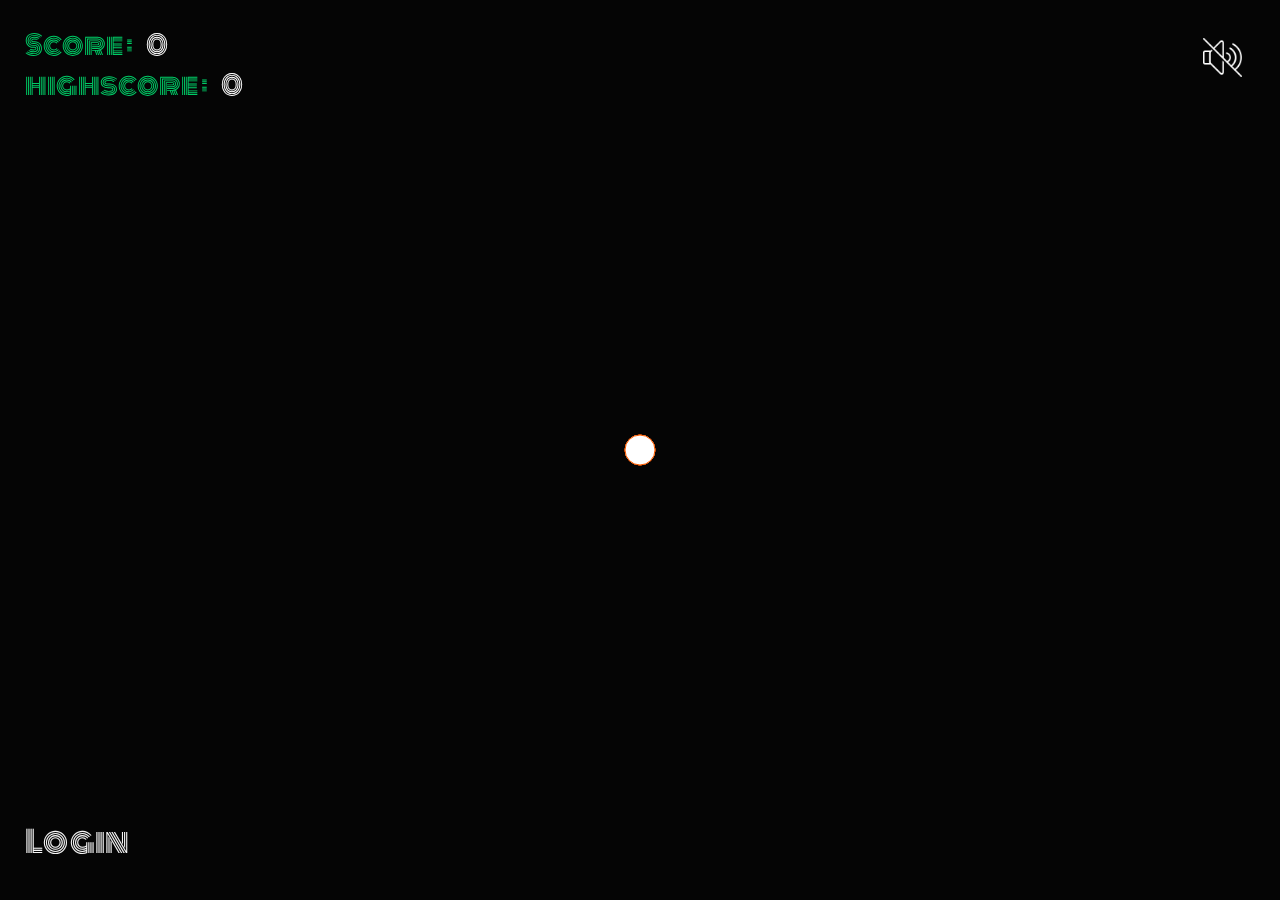
<file: index.html>
<!DOCTYPE html>
<html lang="en">

<head>
    <meta charset="UTF-8">
    <meta http-equiv="X-UA-Compatible" content="IE=edge">
    <meta name="viewport" content="width=device-width, initial-scale=1.0">

    <title>Colorful-Canvas!</title>
    <link rel="stylesheet" href="./style.css">
    <link rel="shortcut icon" href="./images/favicon.ico" type="image/x-icon">
</head>

<body>
    <div id="scorebox">Score : <span id="track"> 0 </span></div>
    <div id="highscore">highscore : <span id="trackhigh">0</span></div>
    <img id="soundImage" class="image" src="./images/mute.png">
    <button id="button1" type="button"></button>
    <a href="./login.html">Login</a>
    <canvas></canvas>
</body>
<script src="https://cdnjs.cloudflare.com/ajax/libs/gsap/3.7.1/gsap.min.js"
    integrity="sha512-UxP+UhJaGRWuMG2YC6LPWYpFQnsSgnor0VUF3BHdD83PS/pOpN+FYbZmrYN+ISX8jnvgVUciqP/fILOXDjZSwg=="
    crossorigin="anonymous" referrerpolicy="no-referrer"></script>
<script src="./index.js"></script>

</html>
</file>
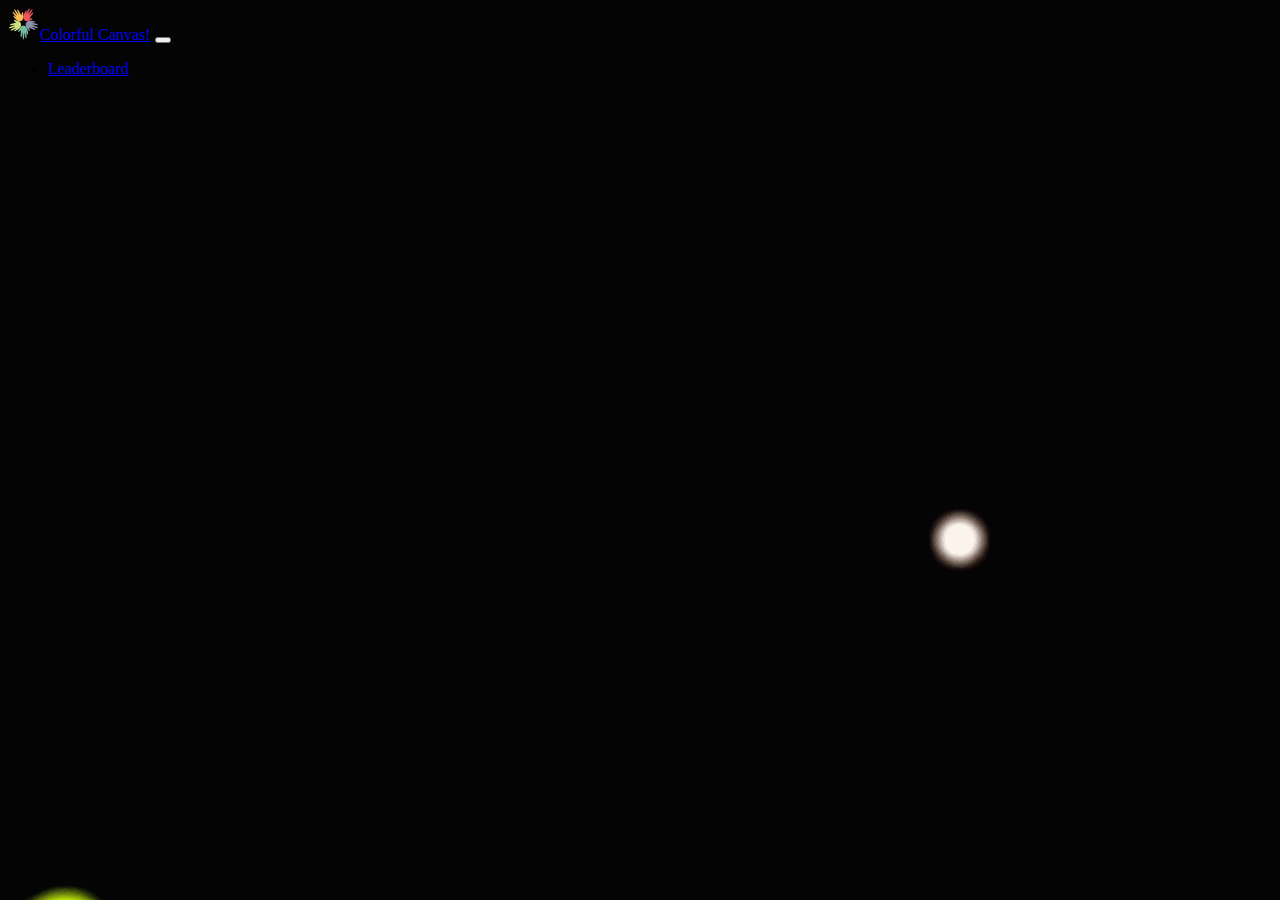
<file: leaderboard.html>
<!doctype html>
<html lang="en">

<head>
    <!-- Required meta tags -->
    <!doctype html>
    <html lang="en">

    <head>
        <!-- Required meta tags -->
        <meta charset="utf-8">
        <meta name="viewport" content="width=device-width, initial-scale=1">
        <!-- Bootstrap CSS -->
        <link href="https://cdn.jsdelivr.net/npm/bootstrap@5.1.0/dist/css/bootstrap.min.css" rel="stylesheet"
            integrity="sha384-KyZXEAg3QhqLMpG8r+8fhAXLRk2vvoC2f3B09zVXn8CA5QIVfZOJ3BCsw2P0p/We" crossorigin="anonymous">
        <link rel="shortcut icon" href="./images/favicon.ico" type="image/x-icon">
        <title>Login | Colorful canvas!</title>
    </head>
    <style>
        body {
            background: url('./images/1.gif');
        }
    </style>

<body>
    <nav class="navbar navbar-expand-lg navbar-dark bg-dark">
        <div class="container-fluid">
            <a class="navbar-brand" href="./index.html"><img src="./images/favicon1.png" class="mx-2">Colorful
                Canvas!</a>
            <button class="navbar-toggler" type="button" data-bs-toggle="collapse"
                data-bs-target="#navbarSupportedContent" aria-controls="navbarSupportedContent" aria-expanded="false"
                aria-label="Toggle navigation">
                <span class="navbar-toggler-icon"></span>
            </button>
            <div class="collapse navbar-collapse" id="navbarSupportedContent">
                <ul class="navbar-nav me-auto mb-2 mb-lg-0">
                    <li class="nav-item">
                        <a class="nav-link" href="./leaderboard.html">Leaderboard</a>
                    </li>
                </ul>

            </div>
        </div>
    </nav>



    <!-- Optional JavaScript; choose one of the two! -->

    <!-- Option 1: Bootstrap Bundle with Popper -->
    <script src="https://cdn.jsdelivr.net/npm/bootstrap@5.1.0/dist/js/bootstrap.bundle.min.js"
        integrity="sha384-U1DAWAznBHeqEIlVSCgzq+c9gqGAJn5c/t99JyeKa9xxaYpSvHU5awsuZVVFIhvj"
        crossorigin="anonymous"></script>

    <!-- Option 2: Separate Popper and Bootstrap JS -->
    <!--
        <script src="https://cdn.jsdelivr.net/npm/@popperjs/core@2.9.3/dist/umd/popper.min.js" integrity="sha384-eMNCOe7tC1doHpGoWe/6oMVemdAVTMs2xqW4mwXrXsW0L84Iytr2wi5v2QjrP/xp" crossorigin="anonymous"></script>
        <script src="https://cdn.jsdelivr.net/npm/bootstrap@5.1.0/dist/js/bootstrap.min.js" integrity="sha384-cn7l7gDp0eyniUwwAZgrzD06kc/tftFf19TOAs2zVinnD/C7E91j9yyk5//jjpt/" crossorigin="anonymous"></script>
        -->
</body>

</html>
</file>
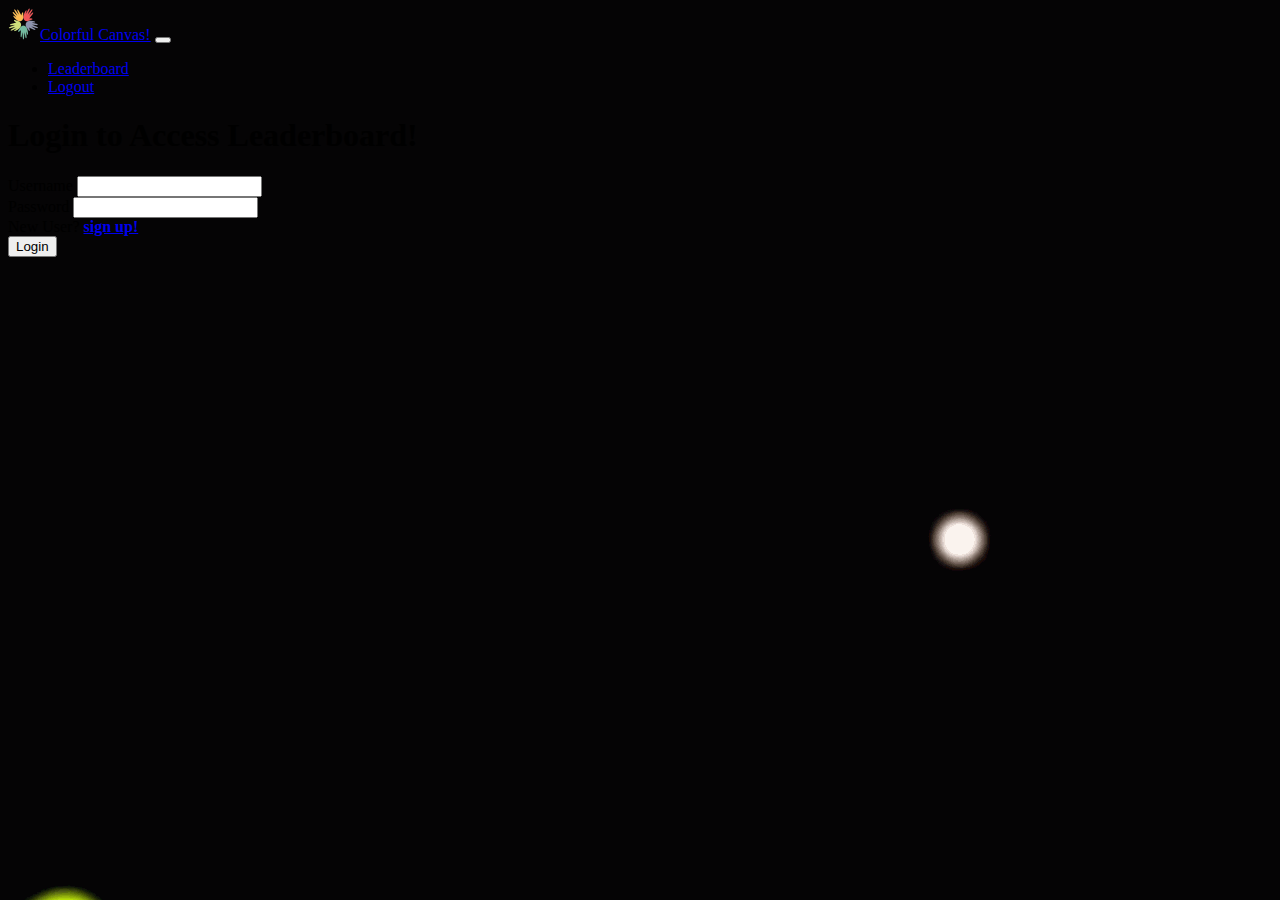
<file: login.html>
<!doctype html>
<html lang="en">

<head>
    <!-- Required meta tags -->
    <meta charset="utf-8">
    <meta name="viewport" content="width=device-width, initial-scale=1">
    <!-- Bootstrap CSS -->
    <link href="https://cdn.jsdelivr.net/npm/bootstrap@5.1.0/dist/css/bootstrap.min.css" rel="stylesheet"
        integrity="sha384-KyZXEAg3QhqLMpG8r+8fhAXLRk2vvoC2f3B09zVXn8CA5QIVfZOJ3BCsw2P0p/We" crossorigin="anonymous">
    <link rel="shortcut icon" href="./images/favicon.ico" type="image/x-icon">
    <title>Login | Colorful canvas!</title>
</head>
<style>
    body {
        background: url('./images/1.gif');
    }
</style>

<body>
    <nav class="navbar navbar-expand-lg navbar-dark bg-dark">
        <div class="container-fluid">
            <a class="navbar-brand" href="./index.html"><img src="./images/favicon1.png" class="mx-2">Colorful
                Canvas!</a>
            <button class="navbar-toggler" type="button" data-bs-toggle="collapse"
                data-bs-target="#navbarSupportedContent" aria-controls="navbarSupportedContent" aria-expanded="false"
                aria-label="Toggle navigation">
                <span class="navbar-toggler-icon"></span>
            </button>
            <div class="collapse navbar-collapse" id="navbarSupportedContent">
                <ul class="navbar-nav me-auto mb-2 mb-lg-0">
                    <li class="nav-item">
                        <a class="nav-link" href="./leaderboard.html">Leaderboard</a>
                    </li>
                    <li class="nav-item">
                        <a class="nav-link" href="#">Logout</a>
                    </li>
                </ul>

            </div>
        </div>
    </nav>

    <div class="container mx-5">
        <h1 class="my-5 text-light">Login to Access Leaderboard!</h1>
        <form class="my-5" accept="" method="POST">
            <div class="mb-3 col-md-3 border-light">
                <label for="username" class="form-label text-light ">Username</label>
                <input type="text" class="form-control bg-black text-white" id="exampleInputEmail1" name="username"
                    aria-describedby="emailHelp" autocomplete="off">

            </div>
            <div class="mb-3 col-md-3 border-light ">
                <label for="exampleInputPassword1" class="form-label text-light">Password</label>
                <input type="password" name="password" class="form-control bg-black text-white">
                <div id="emailHelp" class="form-text text-white my-3">New User? <a href="./signup.html"><strong>sign
                            up!</strong></a></div>
            </div>
            <button type="submit" class="btn btn-primary">Login</button>
        </form>
    </div>

    <!-- Optional JavaScript; choose one of the two! -->

    <!-- Option 1: Bootstrap Bundle with Popper -->
    <script src="https://cdn.jsdelivr.net/npm/bootstrap@5.1.0/dist/js/bootstrap.bundle.min.js"
        integrity="sha384-U1DAWAznBHeqEIlVSCgzq+c9gqGAJn5c/t99JyeKa9xxaYpSvHU5awsuZVVFIhvj"
        crossorigin="anonymous"></script>

    <!-- Option 2: Separate Popper and Bootstrap JS -->
    <!--
    <script src="https://cdn.jsdelivr.net/npm/@popperjs/core@2.9.3/dist/umd/popper.min.js" integrity="sha384-eMNCOe7tC1doHpGoWe/6oMVemdAVTMs2xqW4mwXrXsW0L84Iytr2wi5v2QjrP/xp" crossorigin="anonymous"></script>
    <script src="https://cdn.jsdelivr.net/npm/bootstrap@5.1.0/dist/js/bootstrap.min.js" integrity="sha384-cn7l7gDp0eyniUwwAZgrzD06kc/tftFf19TOAs2zVinnD/C7E91j9yyk5//jjpt/" crossorigin="anonymous"></script>
    -->
</body>

</html>
</file>
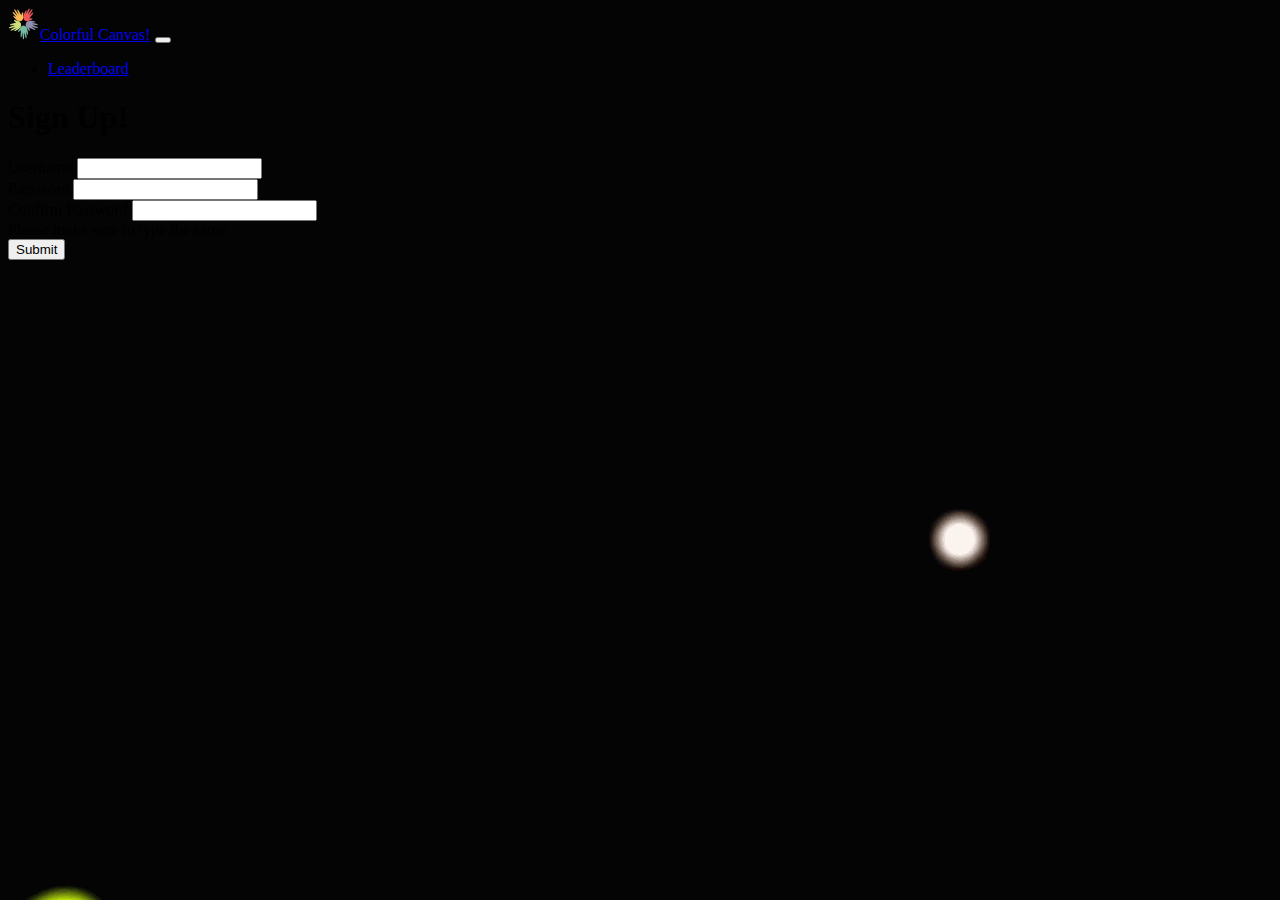
<file: signup.html>
<!doctype html>
<html lang="en">

<head>
    <!-- Required meta tags -->
    <!doctype html>
    <html lang="en">

    <head>
        <!-- Required meta tags -->
        <meta charset="utf-8">
        <meta name="viewport" content="width=device-width, initial-scale=1">
        <!-- Bootstrap CSS -->
        <link href="https://cdn.jsdelivr.net/npm/bootstrap@5.1.0/dist/css/bootstrap.min.css" rel="stylesheet"
            integrity="sha384-KyZXEAg3QhqLMpG8r+8fhAXLRk2vvoC2f3B09zVXn8CA5QIVfZOJ3BCsw2P0p/We" crossorigin="anonymous">
        <link rel="shortcut icon" href="./images/favicon.ico" type="image/x-icon">
        <title>Sign Up | Colorful canvas!</title>
    </head>
    <style>
        body {
            background: url('./images/1.gif');
        }
    </style>

<body>
    <nav class="navbar navbar-expand-lg navbar-dark bg-dark">
        <div class="container-fluid">
            <a class="navbar-brand" href="./index.html"><img src="./images/favicon1.png" class="mx-2">Colorful Canvas!</a>
            <button class="navbar-toggler" type="button" data-bs-toggle="collapse"
                data-bs-target="#navbarSupportedContent" aria-controls="navbarSupportedContent" aria-expanded="false"
                aria-label="Toggle navigation">
                <span class="navbar-toggler-icon"></span>
            </button>
            <div class="collapse navbar-collapse" id="navbarSupportedContent">
                <ul class="navbar-nav me-auto mb-2 mb-lg-0">
                    <li class="nav-item">
                        <a class="nav-link" href="./leaderboard.html">Leaderboard</a>
                    </li>
                </ul>

            </div>
        </div>
    </nav>

    <div class="container mx-5">
        <h1 class="my-5 text-light">Sign Up!</h1>
        <form class="my-5" accept="" method="POST">
            <div class="mb-3 col-md-3 border-light">
                <label for="username" class="form-label text-light ">Username</label>
                <input type="text" class="form-control bg-black text-white" id="exampleInputEmail1" name="username"
                    aria-describedby="emailHelp" autocomplete="off">

            </div>
            <div class="mb-3 col-md-3 border-light ">
                <label for="exampleInputPassword1" class="form-label text-light">Password</label>
                <input type="password" name="password" class="form-control bg-black text-white">

            </div>
            <div class="mb-3 col-md-3 border-light">
                <label for="exampleInputPassword1" class="form-label text-light">Confirm Password</label>
                <input type="password" name="cpassword" class="form-control bg-black text-white"
                    id="exampleInputPassword1">
                <div id="emailHelp" class="form-text">Please make sure to type the same

                </div>
            </div>
            <button type="submit" class="btn btn-primary">Submit</button>
        </form>
    </div>

    <!-- Optional JavaScript; choose one of the two! -->

    <!-- Option 1: Bootstrap Bundle with Popper -->
    <script src="https://cdn.jsdelivr.net/npm/bootstrap@5.1.0/dist/js/bootstrap.bundle.min.js"
        integrity="sha384-U1DAWAznBHeqEIlVSCgzq+c9gqGAJn5c/t99JyeKa9xxaYpSvHU5awsuZVVFIhvj"
        crossorigin="anonymous"></script>

    <!-- Option 2: Separate Popper and Bootstrap JS -->
    <!--
        <script src="https://cdn.jsdelivr.net/npm/@popperjs/core@2.9.3/dist/umd/popper.min.js" integrity="sha384-eMNCOe7tC1doHpGoWe/6oMVemdAVTMs2xqW4mwXrXsW0L84Iytr2wi5v2QjrP/xp" crossorigin="anonymous"></script>
        <script src="https://cdn.jsdelivr.net/npm/bootstrap@5.1.0/dist/js/bootstrap.min.js" integrity="sha384-cn7l7gDp0eyniUwwAZgrzD06kc/tftFf19TOAs2zVinnD/C7E91j9yyk5//jjpt/" crossorigin="anonymous"></script>
        -->
</body>

</html>
</file>
<file: style.css>
@import url('https://fonts.googleapis.com/css2?family=Monoton&display=swap');


body{
    margin: 0;
    position: fixed;
}

#scorebox{
    position: fixed;
    color: #00cc66;
    font-size: 26px;
    margin-top: 25px;
    margin-left: 25px;
    user-select: none;
    font-family: 'Monoton', cursive;
}

#highscore{
    position: fixed;
    color: #00cc66;
    font-size: 26px;
    margin-top: 65px;
    margin-left: 25px;
    user-select: none;
    font-family: 'Monoton', cursive;
}

#track,#trackhigh{
    margin-left: 10px;
    color: white;
}

#button1{

    background: none;
    height: 65px;
    width: 65px;
    display: block;
    position: absolute; 
    right: 25px;
    margin-top: 25px;
    border: none;
    
}


#soundImage{
    background: no-repeat;
    height: 65px;
    width: 65px;
    display: block;
    position: absolute; 
    right: 25px;
    user-select: none;
    margin-top: 25px;
    transform: scale(0.6);
}

a{
    position: fixed;
    user-select: none;
    text-decoration: none;
    color:whitesmoke;
    font-size: 30px;
    font-weight:500;
    bottom: 0;
    margin-left: 25px;
    margin-bottom: 35px;
    user-select: none;
    font-family: 'Monoton', cursive;
}
</file>
